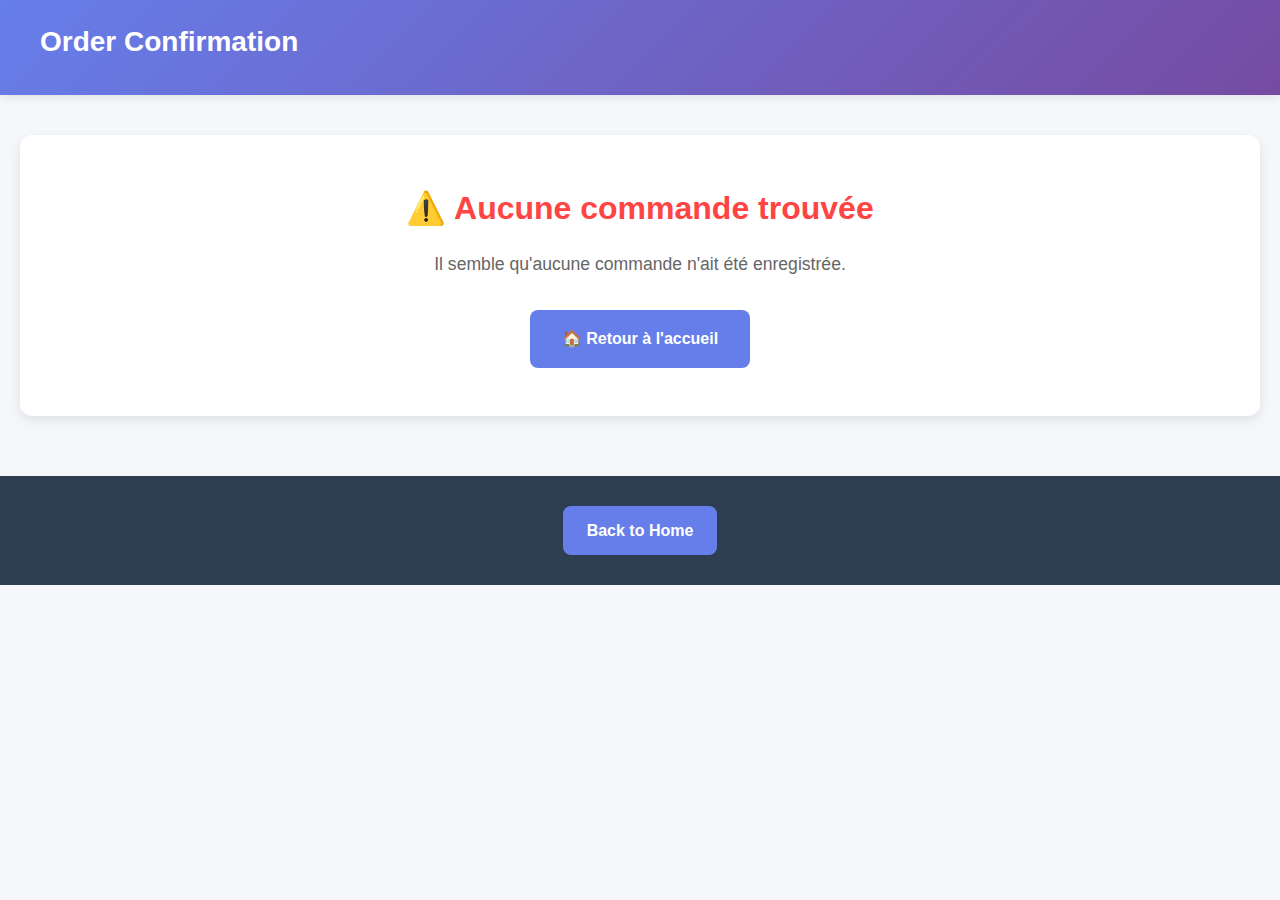
<file: src/main/frontEnd/confirmation.html>
<!DOCTYPE html>
<html lang="en">
<head>
    <meta charset="UTF-8">
    <title>Order Confirmation</title>
    <link rel="stylesheet" href="css/style.css">
    <script defer src="js/confirmation.js"></script>
</head>
<body>
<header>
    <h1>Order Confirmation</h1>
</header>

<main id="summary"></main>

<footer>
    <a href="index.html" class="btn">Back to Home</a>
</footer>
</body>
</html>
</file>
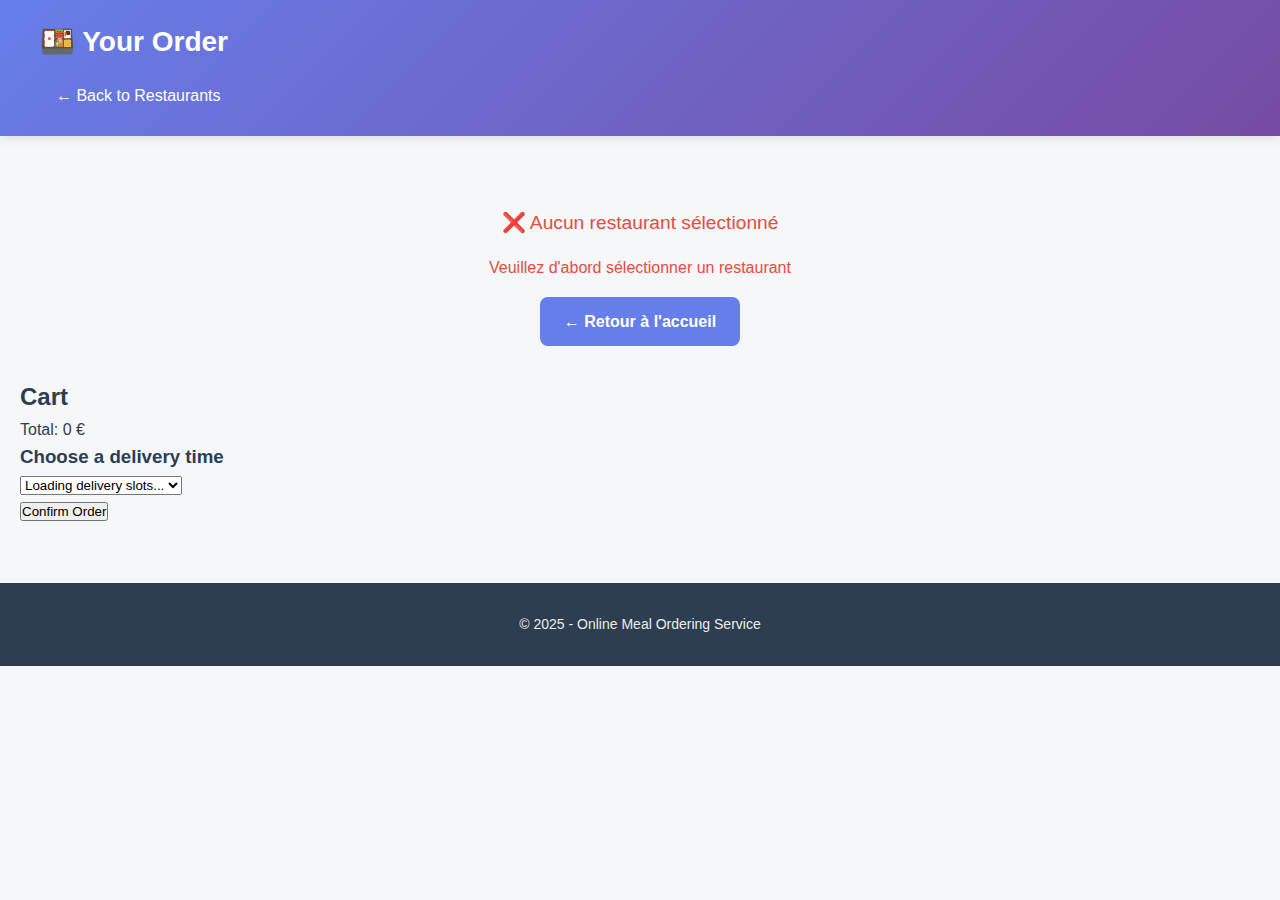
<file: src/main/frontEnd/order.html>
<!DOCTYPE html>
<html lang="en">
<head>
    <meta charset="UTF-8">
    <title>Order</title>
    <link rel="stylesheet" href="css/style.css">
    <script defer src="js/api.js"></script>
    <script defer src="js/order.js"></script>
</head>
<body>
<header>
    <h1>🍱 Your Order</h1>
    <nav>
        <a href="restaurants.html">← Back to Restaurants</a>
    </nav>
</header>

<main>
    <!-- 🔹 Menu Section -->
    <section id="menu">
        <p>Loading menu...</p>
    </section>

    <!-- 🔹 Toppings Section (hidden by default) -->
    <div id="toppings-section" class="hidden">
        <h3>Choose your toppings</h3>
        <div id="toppings-list"></div>
        <button id="add-with-toppings">Add to Cart</button>
    </div>

    <!-- 🔹 Cart -->
    <section id="cart">
        <h2>Cart</h2>
        <ul id="cart-list"></ul>
        <p>Total: <span id="total">0</span> €</p>

        <!-- 🔹 Delivery -->
        <section id="delivery">
            <h3>Choose a delivery time</h3>
            <select id="delivery-slot">
                <option>Loading delivery slots...</option>
            </select>
        </section>

        <button id="btn-confirm">Confirm Order</button>
    </section>
</main>

<footer>
    <p>© 2025 - Online Meal Ordering Service</p>
</footer>
</body>
</html>
</file>
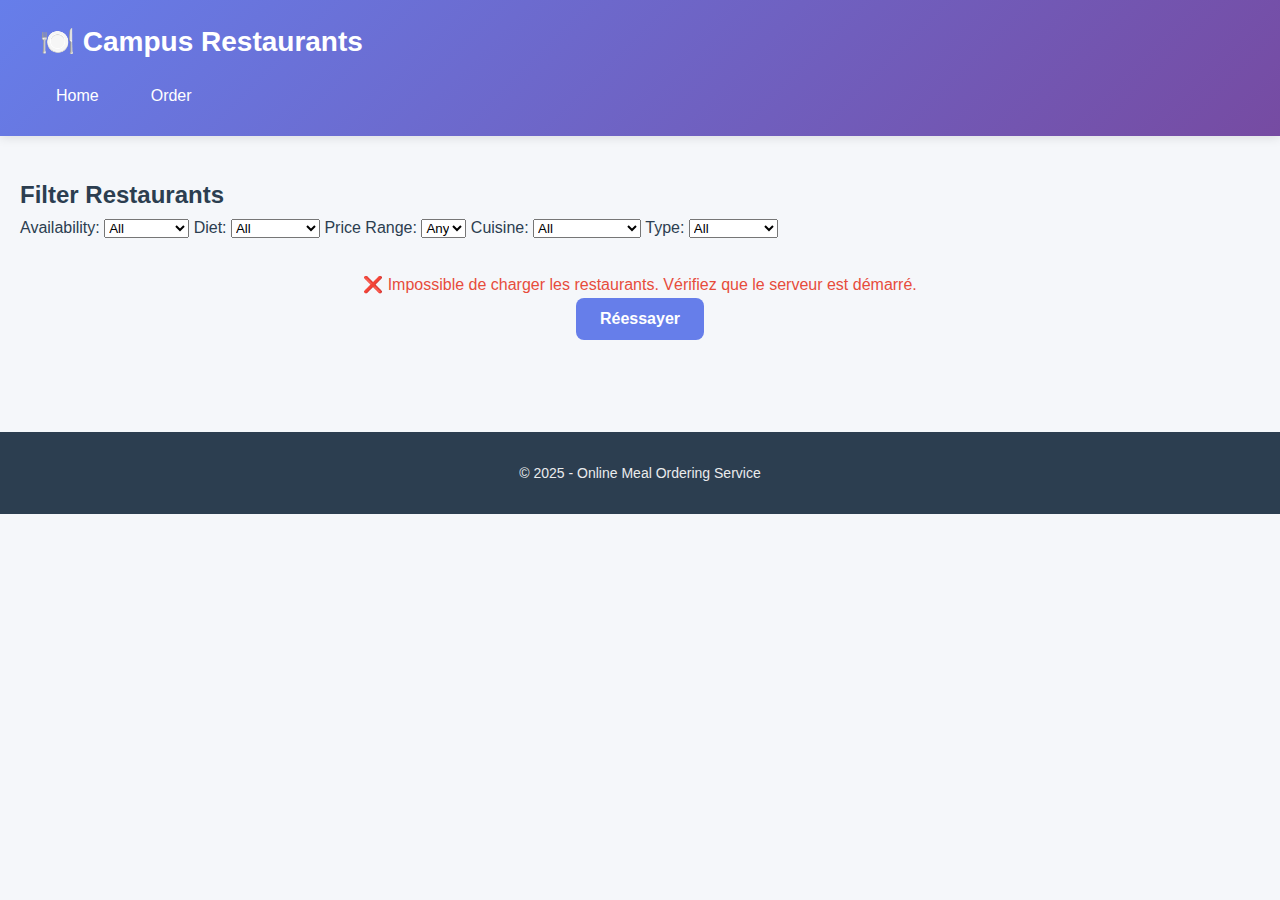
<file: src/main/frontEnd/restaurant.html>
<!DOCTYPE html>
<html lang="en">
<head>
    <meta charset="UTF-8">
    <title>Restaurants</title>
    <link rel="stylesheet" href="css/style.css">
    <script defer src="js/api.js"></script>
    <script defer src="js/restaurants.js"></script>
</head>
<body>
<header>
    <h1>🍽️ Campus Restaurants</h1>
    <nav>
        <a href="index.html">Home</a>
        <a href="order.html">Order</a>
    </nav>
</header>

<main>
    <!-- 🔹 Filter Section -->
    <section id="filters">
        <h2>Filter Restaurants</h2>
        <div class="filter-row">
            <label>Availability:
                <select id="availability">
                    <option value="">All</option>
                    <option value="open">Open Now</option>
                    <option value="closed">Closed</option>
                </select>
            </label>

            <label>Diet:
                <select id="diet">
                    <option value="">All</option>
                    <option value="vegetarian">Vegetarian</option>
                    <option value="vegan">Vegan</option>
                    <option value="gluten-free">Gluten-free</option>
                    <option value="organic">Organic</option>
                </select>

            </label>

            <label>Price Range:
                <select id="price">
                    <option value="">Any</option>
                    <option value="low">€</option>
                    <option value="medium">€€</option>
                    <option value="high">€€€</option>
                </select>
            </label>

            <label>Cuisine:
                <select id="cuisine">
                    <option value="">All</option>
                    <option value="french">French</option>
                    <option value="italian">Italian</option>
                    <option value="mediterranean">Mediterranean</option>
                    <option value="asian">Asian</option>
                    <option value="vegetarian">Vegetarian</option>
                </select>
            </label>

            <label>Type:
                <select id="type">
                    <option value="">All</option>
                    <option value="crous">CROUS</option>
                    <option value="restaurant">Restaurant</option>
                    <option value="food-truck">Food Truck</option>
                </select>
            </label>
        </div>
    </section>

    <!-- 🔹 Restaurant List -->
    <section id="restaurants-list">
        <p>Loading restaurants...</p>
    </section>
</main>

<footer>
    <p>© 2025 - Online Meal Ordering Service</p>
</footer>
</body>
</html>
</file>
<file: src/main/frontEnd/css/style.css>
/* ========================= RESET & BASE ========================= */

* {
    margin: 0;
    padding: 0;
    box-sizing: border-box;
}

body {
    font-family: 'Segoe UI', Tahoma, Geneva, Verdana, sans-serif;
    background: #f5f7fa;
    color: #2c3e50;
    line-height: 1.6;
}

/* ========================= CSS VARIABLES ========================= */
:root {
    --primary: #667eea;
    --secondary: #764ba2;
    --success: #4caf50;
    --error: #e74c3c;
    --warning: #ff9800;
}

/* ========================= HEADER ========================= */

header {
    background: linear-gradient(135deg, #667eea 0%, #764ba2 100%);
    color: white;
    padding: 20px 40px;
    box-shadow: 0 2px 10px rgba(0, 0, 0, 0.1);
}

header h1 {
    font-size: 28px;
    margin-bottom: 10px;
}

nav {
    display: flex;
    gap: 20px;
}

nav a {
    color: white;
    text-decoration: none;
    font-weight: 500;
    padding: 8px 16px;
    border-radius: 6px;
    transition: background 0.3s ease;
}

nav a:hover {
    background: rgba(255, 255, 255, 0.2);
}

/* ========================= MAIN CONTENT ========================= */

main {
    max-width: 1400px;
    margin: 40px auto;
    padding: 0 20px;
}

/* ========================= SECTION HEADER ========================= */

.section-header {
    text-align: center;
    margin-bottom: 40px;
}

.section-header h2 {
    font-size: 36px;
    color: #2c3e50;
    margin-bottom: 12px;
}

.section-header p {
    color: #7f8c8d;
    font-size: 16px;
}

/* ========================= FILTERS SECTION ========================= */

.filters-section {
    background: white;
    padding: 24px;
    border-radius: 12px;
    box-shadow: 0 2px 8px rgba(0, 0, 0, 0.1);
    margin-bottom: 30px;
}

.filters-container {
    display: grid;
    grid-template-columns: repeat(auto-fit, minmax(220px, 1fr));
    gap: 20px;
    align-items: end;
}

.filters-container label {
    display: flex;
    flex-direction: column;
    gap: 8px;
    font-weight: 600;
    color: #2c3e50;
    font-size: 14px;
}

.filters-container select {
    padding: 12px 16px;
    border: 2px solid #e0e0e0;
    border-radius: 8px;
    font-size: 15px;
    background: white;
    cursor: pointer;
    transition: all 0.3s ease;
    font-family: inherit;
    color: #2c3e50;
}

.filters-container select:hover {
    border-color: #667eea;
}

.filters-container select:focus {
    outline: none;
    border-color: #667eea;
    box-shadow: 0 0 0 3px rgba(102, 126, 234, 0.1);
}

/* ========================= RESTAURANTS GRID ========================= */

.restaurants-section {
    margin-top: 20px;
}

.restaurants-grid {
    display: grid;
    grid-template-columns: repeat(auto-fill, minmax(320px, 1fr));
    gap: 24px;
    margin-bottom: 40px;
}

/* ========================= RESTAURANT CARD - VERSION AMÉLIORÉE ========================= */

.restaurant-card {
    background: white;
    border-radius: 16px;
    padding: 24px;
    box-shadow: 0 4px 12px rgba(0, 0, 0, 0.08);
    cursor: pointer;
    transition: all 0.3s ease;
    border: 2px solid transparent;
    display: flex;
    flex-direction: column;
    gap: 16px;
}

.restaurant-card:hover {
    transform: translateY(-6px);
    box-shadow: 0 12px 24px rgba(102, 126, 234, 0.2);
    border-color: #667eea;
}

/* ✅ RESTAURANT HEADER */
.restaurant-header {
    margin-bottom: 8px;
}

.header-top {
    display: flex;
    justify-content: space-between;
    align-items: center;
    margin-bottom: 12px;
    gap: 12px;
}

.restaurant-header h3 {
    margin: 0;
    font-size: 20px;
    color: #2c3e50;
    flex: 1;
    font-weight: 700;
    line-height: 1.3;
}

/* ✅ STATUS BADGE */
.status-badge {
    padding: 6px 12px;
    border-radius: 20px;
    font-size: 11px;
    font-weight: 600;
    white-space: nowrap;
    flex-shrink: 0;
}

.status-badge.open {
    background: #d4edda;
    color: #155724;
}

.status-badge.closed {
    background: #f8d7da;
    color: #721c24;
}

/* ✅ CUISINE BADGE */
.cuisine-badge {
    background: #667eea;
    color: white;
    padding: 6px 14px;
    border-radius: 20px;
    font-size: 11px;
    font-weight: 700;
    text-transform: uppercase;
    white-space: nowrap;
    letter-spacing: 0.5px;
    display: inline-block;
}

.cuisine-badge.italian { background: linear-gradient(135deg, #e74c3c, #c0392b); }
.cuisine-badge.japanese { background: linear-gradient(135deg, #e91e63, #c2185b); }
.cuisine-badge.mexican { background: linear-gradient(135deg, #ff9800, #f57c00); }
.cuisine-badge.indian { background: linear-gradient(135deg, #ff5722, #e64a19); }
.cuisine-badge.french { background: linear-gradient(135deg, #9c27b0, #7b1fa2); }
.cuisine-badge.american { background: linear-gradient(135deg, #3f51b5, #303f9f); }
.cuisine-badge.vegetarian { background: linear-gradient(135deg, #4caf50, #388e3c); }
.cuisine-badge.chinese { background: linear-gradient(135deg, #f44336, #d32f2f); }
.cuisine-badge.mediterranean { background: linear-gradient(135deg, #2196f3, #1976d2); }

/* ✅ RESTAURANT INFO */
.restaurant-info {
    flex: 1;
}

.info-row {
    display: flex;
    justify-content: space-between;
    gap: 16px;
    margin-bottom: 12px;
}

.info-item {
    display: flex;
    align-items: center;
    gap: 6px;
    font-size: 14px;
    color: #5a6c7d;
}

.info-item .icon {
    font-size: 16px;
}

.info-item .text {
    font-weight: 600;
}

/* ✅ SPECIAL DISHES BADGES - VERSION AMÉLIORÉE AVEC COULEURS */
.special-dishes {
    display: flex;
    flex-wrap: wrap;
    gap: 8px;
    margin-top: 12px;
}

.special-badge {
    padding: 6px 12px;
    border-radius: 16px;
    font-size: 11px;
    font-weight: 600;
    border: 1px solid;
    white-space: nowrap;
}

/* Badge Vegetarian - Vert clair */
.special-badge.vegetarian {
    background: #e8f5e9;
    color: #2e7d32;
    border-color: #c8e6c9;
}

/* Badge Vegan - Vert foncé */
.special-badge.vegan {
    background: #f1f8e9;
    color: #558b2f;
    border-color: #dcedc8;
}

/* Badge Gluten-Free - Jaune/Or */
.special-badge.gluten-free {
    background: #fff8e1;
    color: #f57f17;
    border-color: #ffecb3;
}

/* Badge Organic - Vert menthe */
.special-badge.organic {
    background: #e0f2f1;
    color: #00695c;
    border-color: #b2dfdb;
}

/* ✅ VIEW MENU BUTTON */
.restaurant-footer {
    padding-top: 12px;
    border-top: 1px solid #f0f0f0;
}

.view-menu-btn {
    width: 100%;
    padding: 12px 24px;
    background: linear-gradient(135deg, #667eea 0%, #764ba2 100%);
    color: white;
    border: none;
    border-radius: 8px;
    font-size: 14px;
    font-weight: 600;
    cursor: pointer;
    transition: all 0.3s ease;
}

.view-menu-btn:hover {
    transform: scale(1.02);
    box-shadow: 0 4px 12px rgba(102, 126, 234, 0.3);
}

.view-menu-btn:active {
    transform: scale(0.98);
}

/* ========================= LOADING & STATES ========================= */

.loading {
    grid-column: 1 / -1;
    text-align: center;
    padding: 80px 20px;
    color: #95a5a6;
    font-size: 18px;
    font-weight: 500;
}

.loading::after {
    content: '...';
    animation: dots 1.5s steps(4, end) infinite;
}

@keyframes dots {
    0%, 20% { content: '.'; }
    40% { content: '..'; }
    60%, 100% { content: '...'; }
}

.error {
    grid-column: 1 / -1;
    text-align: center;
    padding: 60px 20px;
    color: #e74c3c;
    font-size: 16px;
    background: #fee;
    border-radius: 12px;
    border: 2px solid #e74c3c;
    font-weight: 500;
}

.no-results {
    grid-column: 1 / -1;
    text-align: center;
    padding: 80px 20px;
    color: #95a5a6;
    font-size: 18px;
    font-weight: 500;
}

/* ========================= PAGINATION ========================= */

.pagination-controls {
    display: flex;
    justify-content: center;
    margin: 40px 0;
}

.pagination {
    display: flex;
    gap: 8px;
    align-items: center;
    flex-wrap: wrap;
}

.page-btn {
    padding: 12px 18px;
    border: 2px solid #e0e0e0;
    background: white;
    border-radius: 8px;
    cursor: pointer;
    font-size: 14px;
    font-weight: 600;
    transition: all 0.3s ease;
    color: #2c3e50;
    min-width: 44px;
}

.page-btn:hover:not(.active) {
    border-color: #667eea;
    color: #667eea;
    transform: translateY(-2px);
}

.page-btn.active {
    background: linear-gradient(135deg, #667eea, #764ba2);
    color: white;
    border-color: #667eea;
    cursor: default;
}

.page-dots {
    padding: 0 8px;
    color: #95a5a6;
    font-weight: 600;
}

/* ========================= FOOTER ========================= */

footer {
    background: #2c3e50;
    color: white;
    text-align: center;
    padding: 30px 20px;
    margin-top: 60px;
}

footer p {
    font-size: 14px;
    opacity: 0.9;
}

/* ========================= RESPONSIVE ========================= */

@media (max-width: 768px) {
    header {
        padding: 16px 20px;
    }

    header h1 {
        font-size: 22px;
    }

    nav {
        flex-wrap: wrap;
        gap: 12px;
    }

    .filters-container {
        grid-template-columns: 1fr;
        gap: 16px;
    }

    .restaurants-grid {
        grid-template-columns: 1fr;
        gap: 20px;
    }

    .section-header h2 {
        font-size: 28px;
    }

    .section-header p {
        font-size: 14px;
    }

    .restaurant-header h3 {
        font-size: 18px;
    }

    .info-row {
        flex-wrap: wrap;
        gap: 12px;
    }

    .pagination {
        gap: 6px;
    }

    .page-btn {
        padding: 10px 14px;
        font-size: 13px;
        min-width: 40px;
    }
}

@media (max-width: 480px) {
    main {
        padding: 0 12px;
    }

    .filters-section {
        padding: 16px;
    }

    .restaurant-card {
        padding: 20px;
    }

    .section-header h2 {
        font-size: 24px;
    }

    .header-top {
        flex-direction: column;
        align-items: flex-start;
        gap: 8px;
    }

    .info-row {
        flex-direction: column;
        gap: 8px;
    }
}

/* ========================= ANIMATIONS ========================= */

@keyframes slideIn {
    from {
        transform: translateX(100%);
        opacity: 0;
    }
    to {
        transform: translateX(0);
        opacity: 1;
    }
}

@keyframes slideOut {
    from {
        transform: translateX(0);
        opacity: 1;
    }
    to {
        transform: translateX(100%);
        opacity: 0;
    }
}

@keyframes fadeIn {
    from { opacity: 0; }
    to { opacity: 1; }
}

@keyframes pulse {
    0%, 100% { transform: scale(1); }
    50% { transform: scale(1.05); }
}

/* ========================= CLASSES UTILITAIRES ========================= */

.hidden {
    display: none !important;
}

.btn {
    padding: 0.75rem 1.5rem;
    background: var(--primary);
    color: white;
    border: none;
    border-radius: 8px;
    cursor: pointer;
    font-size: 1rem;
    font-weight: 600;
    transition: all 0.3s ease;
    text-decoration: none;
    display: inline-block;
}

.btn:hover {
    background: var(--secondary);
    transform: translateY(-2px);
    box-shadow: 0 4px 12px rgba(102, 126, 234, 0.3);
}

.btn:active {
    transform: translateY(0);
}

.btn:disabled {
    background: #ccc;
    cursor: not-allowed;
    transform: none;
}
</file>
